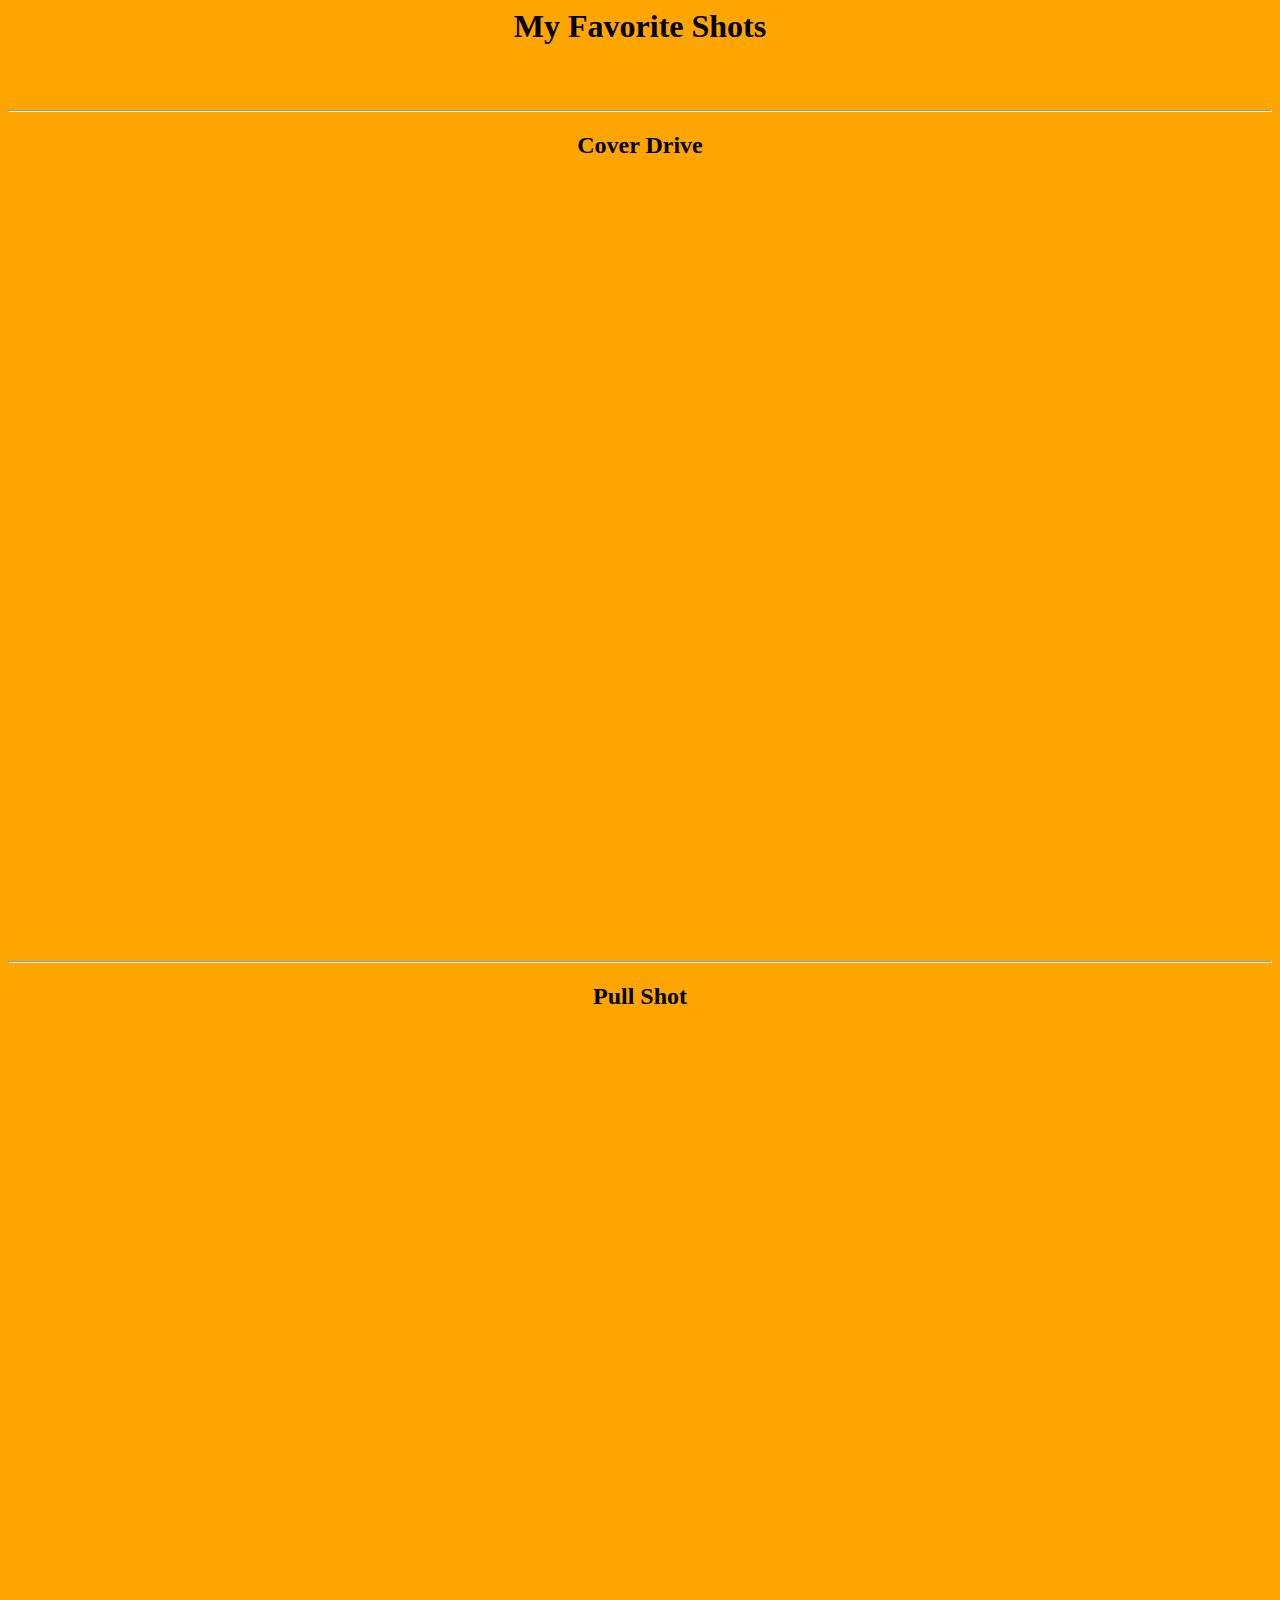
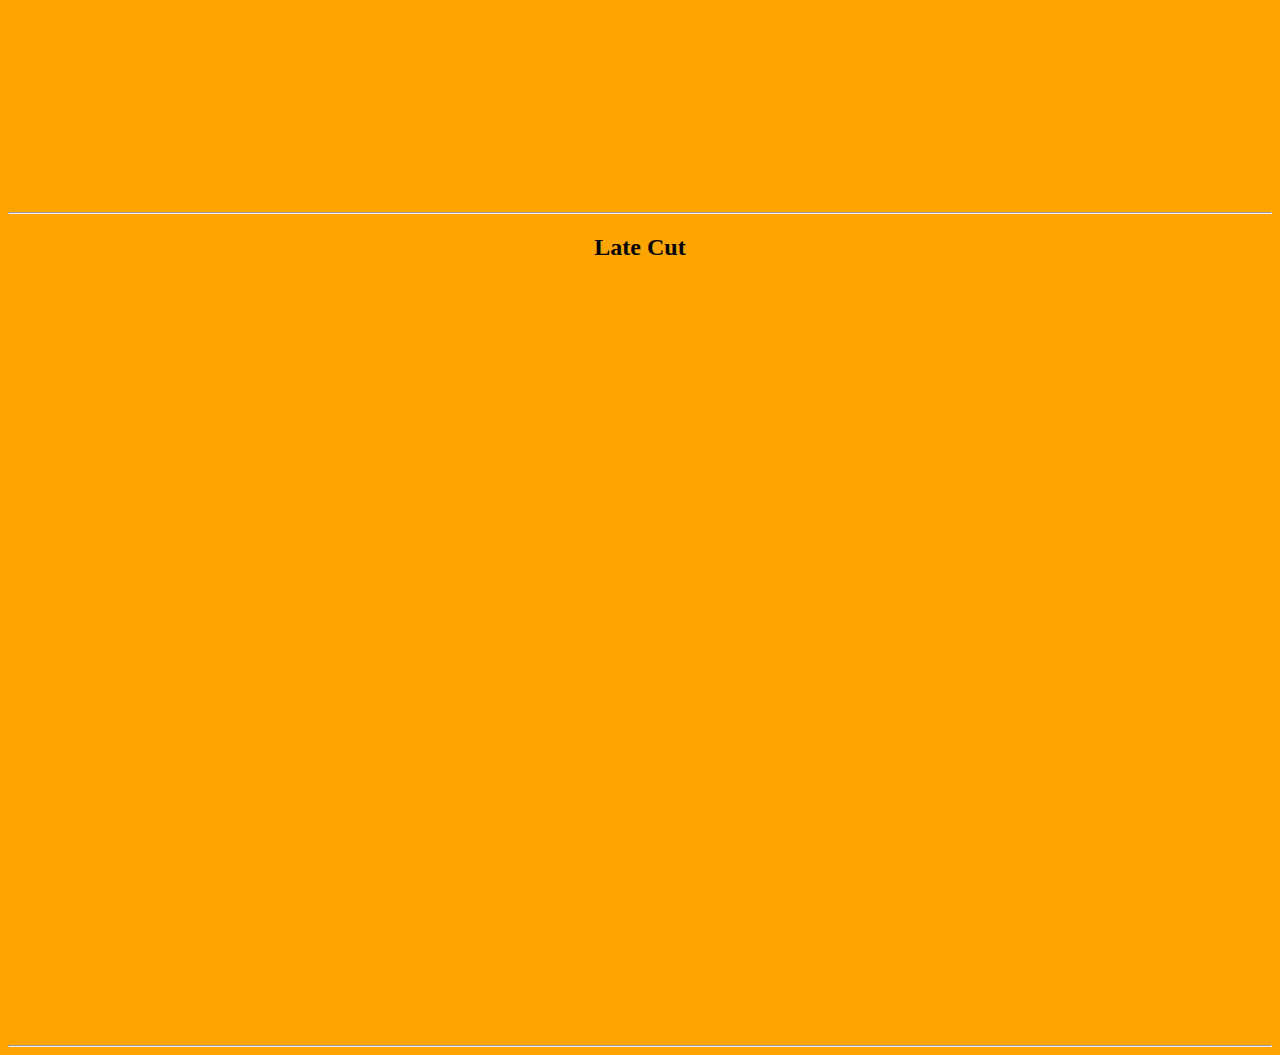
<file: Myfavshots.html>
<html>
    <body>

        <link rel="stylesheet" href="myfavshots.css">
<section id="myfavshots">
          <h1>My Favorite Shots</h1>
          <div class="line"></div>
          <br><br>
          <hr>
          <h2>Cover Drive</h2>
          <br><br>
          <iframe width="1280" height="720" src="https://www.youtube.com/embed/fELk4k1pndg" frameborder="0" allow="accelerometer; autoplay; clipboard-write; encrypted-media; gyroscope; picture-in-picture" allowfullscreen></iframe>
          <br><br>
          <hr>
          <h2>Pull Shot</h2>
          <br><br>
          <iframe width="1280" height="720" src="https://www.youtube.com/embed/Wv1aSL_ODlo" frameborder="0" allow="accelerometer; autoplay; clipboard-write; encrypted-media; gyroscope; picture-in-picture" allowfullscreen></iframe>
          <br><br>
          <hr>
          <h2>Late Cut</h2>
          <br><br>
          <iframe width="1280" height="720" src="https://www.youtube.com/embed/uY0HkBsUaOA" frameborder="0" allow="accelerometer; autoplay; clipboard-write; encrypted-media; gyroscope; picture-in-picture" allowfullscreen></iframe>
          <hr>
      </section>
    </body>
    
    </html>
</file>
<file: myfavshots.css>
body {
    text-align: center;
    background-color: orange;
}
</file>
